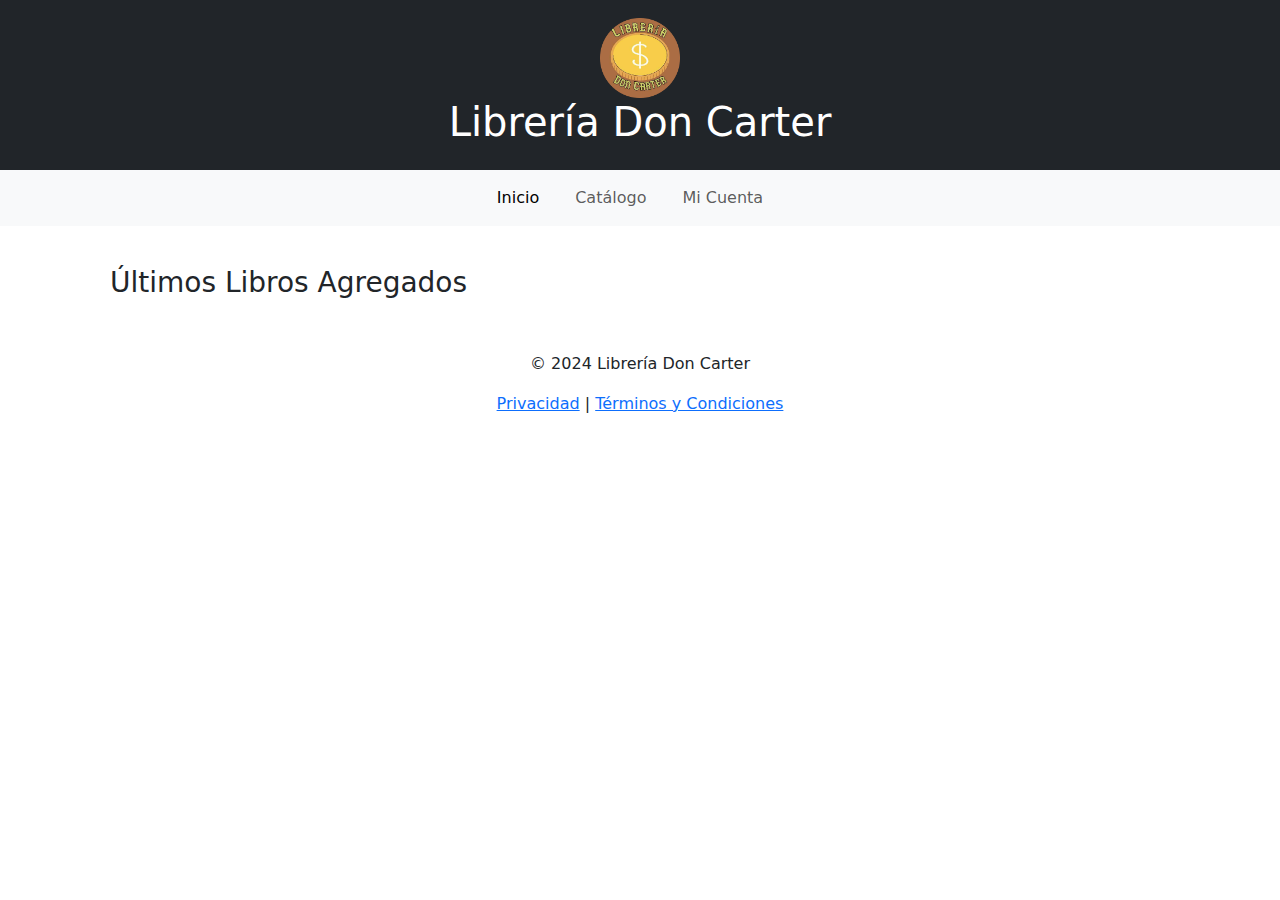
<file: index.html>
<!DOCTYPE html>
<html lang="es">

<head>
    <meta charset="UTF-8" />
    <meta name="viewport" content="width=device-width, initial-scale=1.0" />
    <title>Librería Don Carter</title>
    <link href="https://cdn.jsdelivr.net/npm/bootstrap@5.3.3/dist/css/bootstrap.min.css" rel="stylesheet" />
    <link href="style/index.css" rel="stylesheet" />
    <link rel="icon" href="style/logo.png">
</head>

<body>
    <header class="bg-dark text-white text-center py-3">
        <img src="style/logo.png" alt="Logo" width="80px" class="d-inline-block align-text-top">
        <h1 class="text-center">Librería Don Carter</h1>
    </header>

    <nav class="navbar navbar-expand-lg navbar-light bg-light">
        <div class="container-fluid">
            <div class="collapse navbar-collapse" id="navbarNav">
                <ul class="navbar-nav mx-auto">
                    <li class="nav-item">
                        <a class="nav-link active" aria-current="page" href="#">Inicio</a>
                    </li>
                    <li class="nav-item">
                        <a class="nav-link" href="templates/catalogo.html">Catálogo</a>
                    </li>
                    <li class="nav-item">
                        <a class="nav-link" href="templates/auth.html">Mi Cuenta</a>
                    </li>
                </ul>
            </div>
        </div>
    </nav>

    <div class="container">
        <div class="container">
            <h3>Últimos Libros Agregados</h3>
            <div class="row" id="catalogo"></div>
        </div>

        <footer class="text-center mt-4" id="contacto">
            <p>© 2024 Librería Don Carter</p>
            <a href="#">Privacidad</a> | <a href="#">Términos y Condiciones</a>
        </footer>
    </div>

    <script src="https://cdn.jsdelivr.net/npm/bootstrap@5.3.3/dist/js/bootstrap.bundle.min.js"></script>
    <script src="src/index.js" type="module"></script>
</body>

</html>
</file>
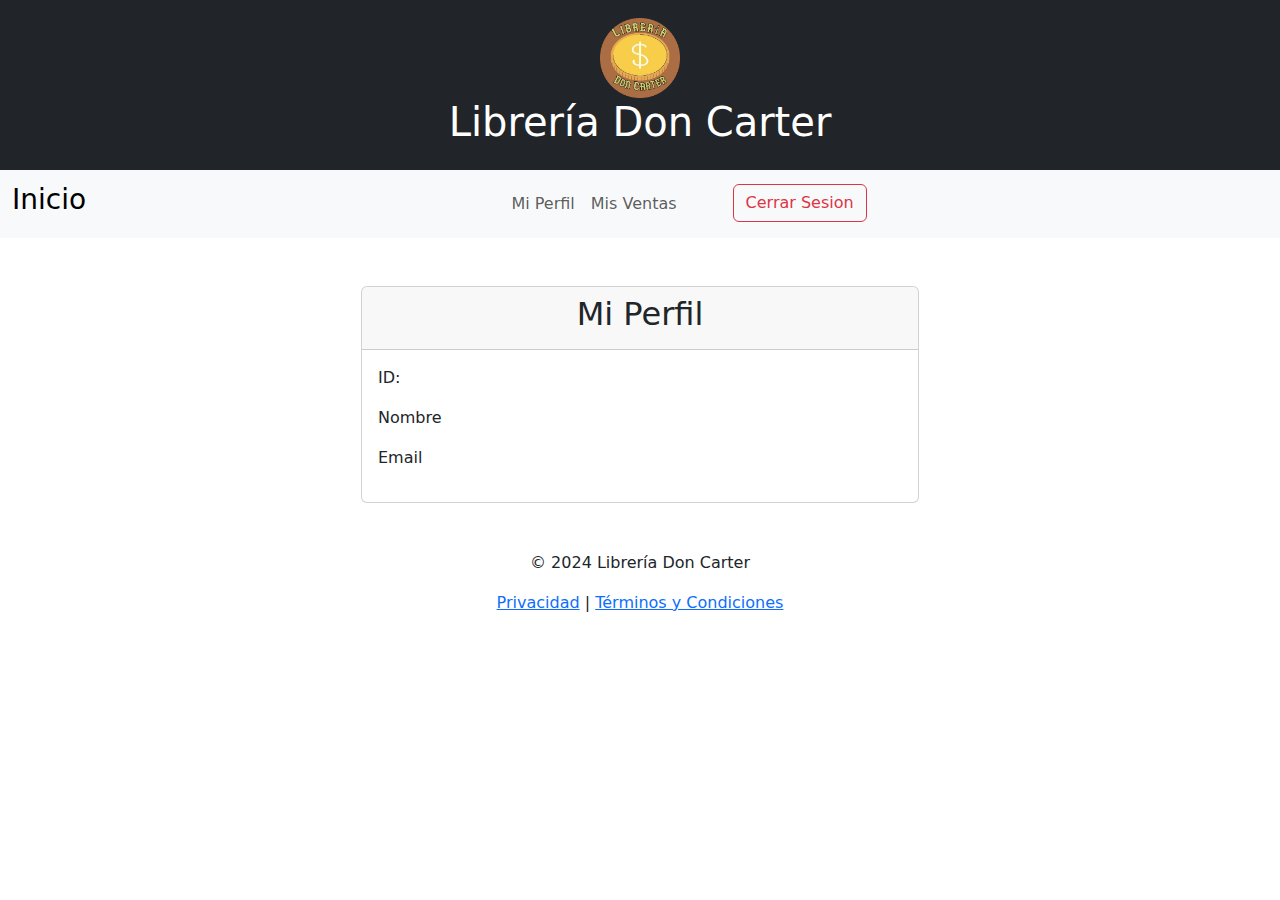
<file: templates/views/user.html>
<!DOCTYPE html>
<html>
<head>
    <meta charset="UTF-8">
    <meta name="viewport" content="width=device-width, initial-scale=1.0">
    <title>Panel de Usuario - Librería Don Carter</title>
    <link href="https://cdn.jsdelivr.net/npm/bootstrap@5.3.3/dist/css/bootstrap.min.css" rel="stylesheet" />
</head>
<body>
    <header class="bg-dark text-white text-center py-3">
        <img src="../../style/logo.png" alt="Logo" width="80px" class="d-inline-block align-text-top">
        <h1 class="text-center">Librería Don Carter</h1>
    </header>

    <nav class="navbar navbar-expand-lg navbar-light bg-light">
        <div class="container-fluid">
            <a class="navbar-brand h1 fs-3" href="../../index.html">Inicio</a>
            <div class="collapse navbar-collapse" id="navbarNav">
                <ul class="navbar-nav mx-auto">
                    <li class="nav-item">
                        <a class="nav-link" aria-current="page" href="#Perfil">Mi Perfil</a>
                    </li>
                    <li class="nav-item">
                        <a class="nav-link" aria-current="page" href="#Ventas">Mis Ventas</a>
                    </li>
                    <li>
                        <button class="btn btn-outline-danger ms-5" id="closeSessionBtn">Cerrar Sesion</button>
                    </li>
                </ul>
            </div>
        </div>
    </nav>

    <div class="container justify-content-center my-5" id="Perfil" style="display: flex;">
        <div class="card w-50">
            <div class="card-header text-center"><h2>Mi Perfil</h2></div>
            <div class="card-body">
                <p id="IDText">ID:</p>
                <p id="NameText">Nombre</p>
                <p id="EmailText">Email</p>
            </div>
        </div>
    </div>

    <div class="container-fluid pt-5"  id="Ventas" style="display: none;">
        <div class="container text-center">
            <div class="card-header pb-5">
                <h3>Historial de Pedidos</h3>
            </div>
            <div>
                <table class="table table-striped">
                    <thead>
                        <tr>
                            <th>ID</th>
                            <th>Empleado</th>
                            <th>Cliente</th>
                            <th>Libros Vendidos</th>
                            <th>Cantidad</th>
                            <th>Precio Total</th>
                            <th>Fecha del Pedido</th>
                        </tr>
                    </thead>
                    <tbody id="pedidos"></tbody>
                </table>
            </div>
        </div>
    </div>

    <footer class="text-center mt-4" id="contacto">
        <p>© 2024 Librería Don Carter</p>
        <a href="#">Privacidad</a> | <a href="#">Términos y Condiciones</a>
    </footer>
    <script src="../../src/js/views/user.js" type="module"></script>
</body>
</html>
</file>
<file: style/index.css>
body {
    font-family:system-ui, -apple-system, BlinkMacSystemFont, 'Segoe UI', Roboto, Oxygen, Ubuntu, Cantarell, 'Open Sans', 'Helvetica Neue', sans-serif 
}
header {
    background-color: #142850; /* Azul Marino */
    color: #E9EBE6; /* Beige Claro */
    padding: 20px;
    text-align: center;
}
nav {
    background-color: #4EB1BA; /* Azul Claro */
    padding: 10px;
}
nav ul {
    list-style-type: none;
    margin: 0;
    padding: 0;
    text-align: center;
}
nav ul li {
    display: inline;
    margin-right: 20px;
}
nav ul li a {
    text-decoration: none;
    color: #E9EBE6; /* Beige Claro */
    font-weight: bold;
    font-size: 18px;
}
nav ul li a:hover {
    color: #333333; /* Gris Oscuro */
}
.container {
    padding: 20px;
}
.search {
    width: 500px !important;
}
</file>
